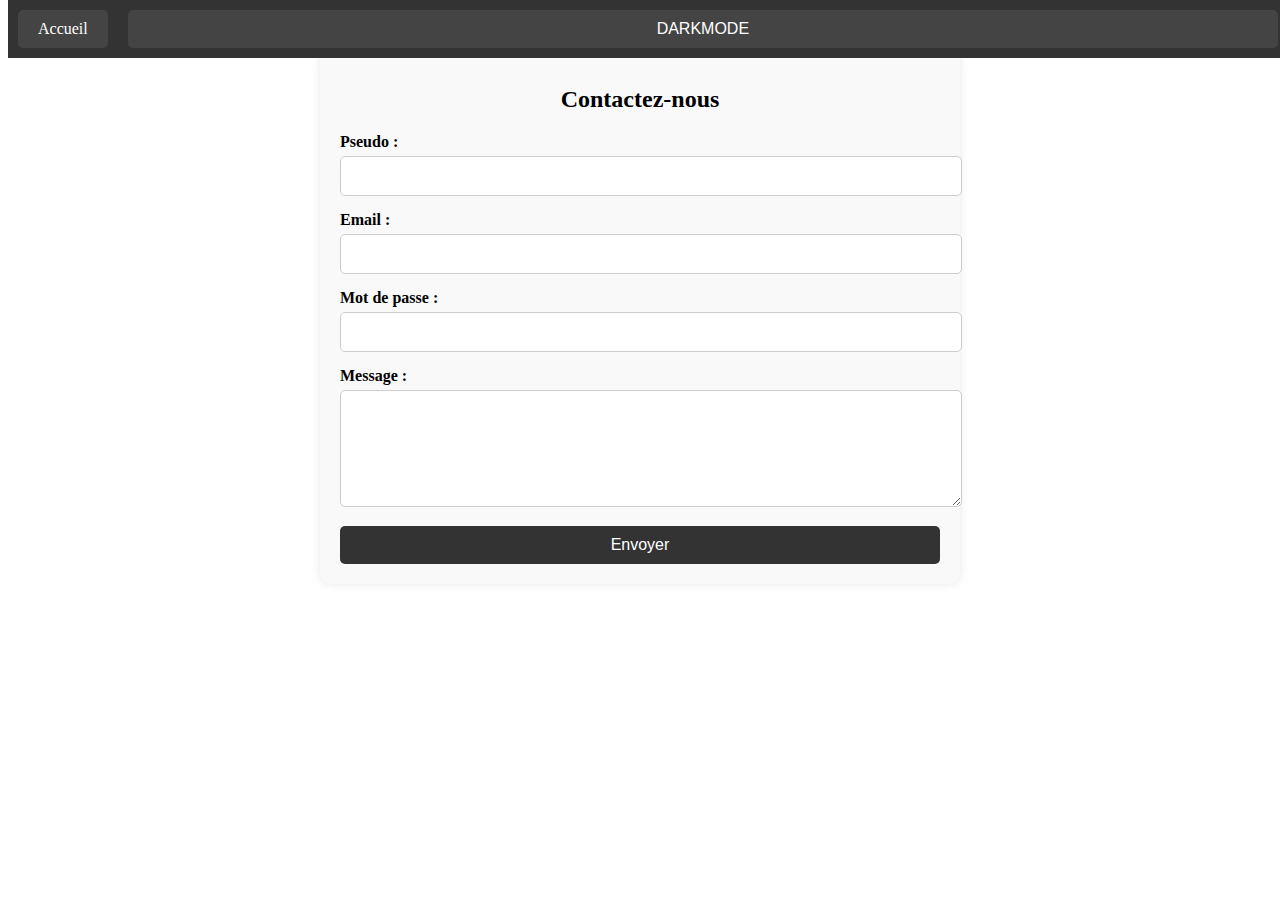
<file: yugiohapi/yugiohapi/formulaire.html>
<!DOCTYPE html>
<html lang="en">
<head>
    <meta charset="UTF-8">
    <meta name="viewport" content="width=device-width, initial-scale=1.0">
    <title>Contact Form</title>
    <link rel="stylesheet" href="styles3.css">
</head>
<body>
    <div id="menu">
        <a href="index.html" class="onglet">Accueil</a>
        <button id="mode" class="onglet">DARKMODE</button>
    </div>

    <div class="formulaire">
        <h1>Contactez-nous</h1>
        <form id="formulaire" action="#" method="POST" novalidate>
            <div class="champ">
                <label for="pseudo">Pseudo :</label>
                <input type="text" id="pseudo" name="pseudo" required>
                <small id="erreur-pseudo" class="message-erreur"></small>
            </div>
            <div class="champ">
                <label for="email">Email :</label>
                <input type="email" id="email" name="email" required>
                <small id="erreur-email" class="message-erreur"></small>
            </div>
            <div class="champ">
                <label for="mdp">Mot de passe :</label>
                <input type="password" id="mdp" name="mdp" 
                       pattern="^(?=.*[!@#$%^&*])[A-Za-z\d!@#$%^&*]{8,}$" 
                       required>
                <small id="erreur-mdp" class="message-erreur"></small>
            </div>
            <div class="champ">
                <label for="message">Message :</label>
                <textarea id="texte" name="texte" rows="5" required></textarea>
            </div>
            <button type="submit">Envoyer</button>
        </form>
    </div>

    <script src="script4.js"></script>
</body>
</html>
</file>
<file: yugiohapi/yugiohapi/styles3.css>
.formulaire {
    max-width: 600px;
    margin: 50px auto;
    padding: 20px;
    background-color: #f9f9f9;
    border-radius: 10px;
    box-shadow: 0 0 10px rgba(0, 0, 0, 0.1);
}

.formulaire h1 {
    text-align: center;
    margin-bottom: 20px;
    font-size: 24px;
}

.champ {
    margin-bottom: 15px;
}

label {
    display: block;
    margin-bottom: 5px;
    font-weight: bold;
}

input, textarea {
    width: 100%;
    padding: 10px;
    border: 1px solid #ccc;
    border-radius: 5px;
    font-size: 16px;
}

button {
    display: block;
    width: 100%;
    padding: 10px;
    background-color: #333;
    color: white;
    border: none;
    border-radius: 5px;
    font-size: 16px;
    cursor: pointer;
    transition: background-color 0.3s;
}

button:hover {
    background-color: #555;
}

.message-erreur {
    color: red;
    font-size: 14px;
    font-weight: bold;
    margin-top: 5px;
    display: none; 
}

.erreur-flash {
    animation: flash 1s infinite alternate;
}

@keyframes flash {
    0% {
        color: red;
        text-shadow: 0 0 5px red;
    }
    100% {
        color: orange;
        text-shadow: 0 0 10px orange;
    }
}

#menu {
    display: flex;
    justify-content: center;
    background-color: #333;
    padding: 10px 0;
    position: fixed;
    top: 0;
    width: 100%;
    z-index: 1000;
}

.onglet {
    text-decoration: none;
    background-color: #444;
    color: white;
    border: none;
    padding: 10px 20px;
    margin: 0 10px;
    cursor: pointer;
    font-size: 16px;
    border-radius: 5px;
    transition: background-color 0.3s;
    display: inline-block;
}

.onglet:hover {
    background-color: #555;
}

body.dark-mode {
    background-color: #121212;
    color: #ffffff;
}

body.dark-mode .formulaire {
    background-color: #333;
    color: #fff;
}

body.dark-mode .onglet {
    background-color: #555;
}

body.dark-mode button {
    background-color: #444;
}

body.dark-mode .message-erreur {
    color: #ff6f61;
}
</file>
